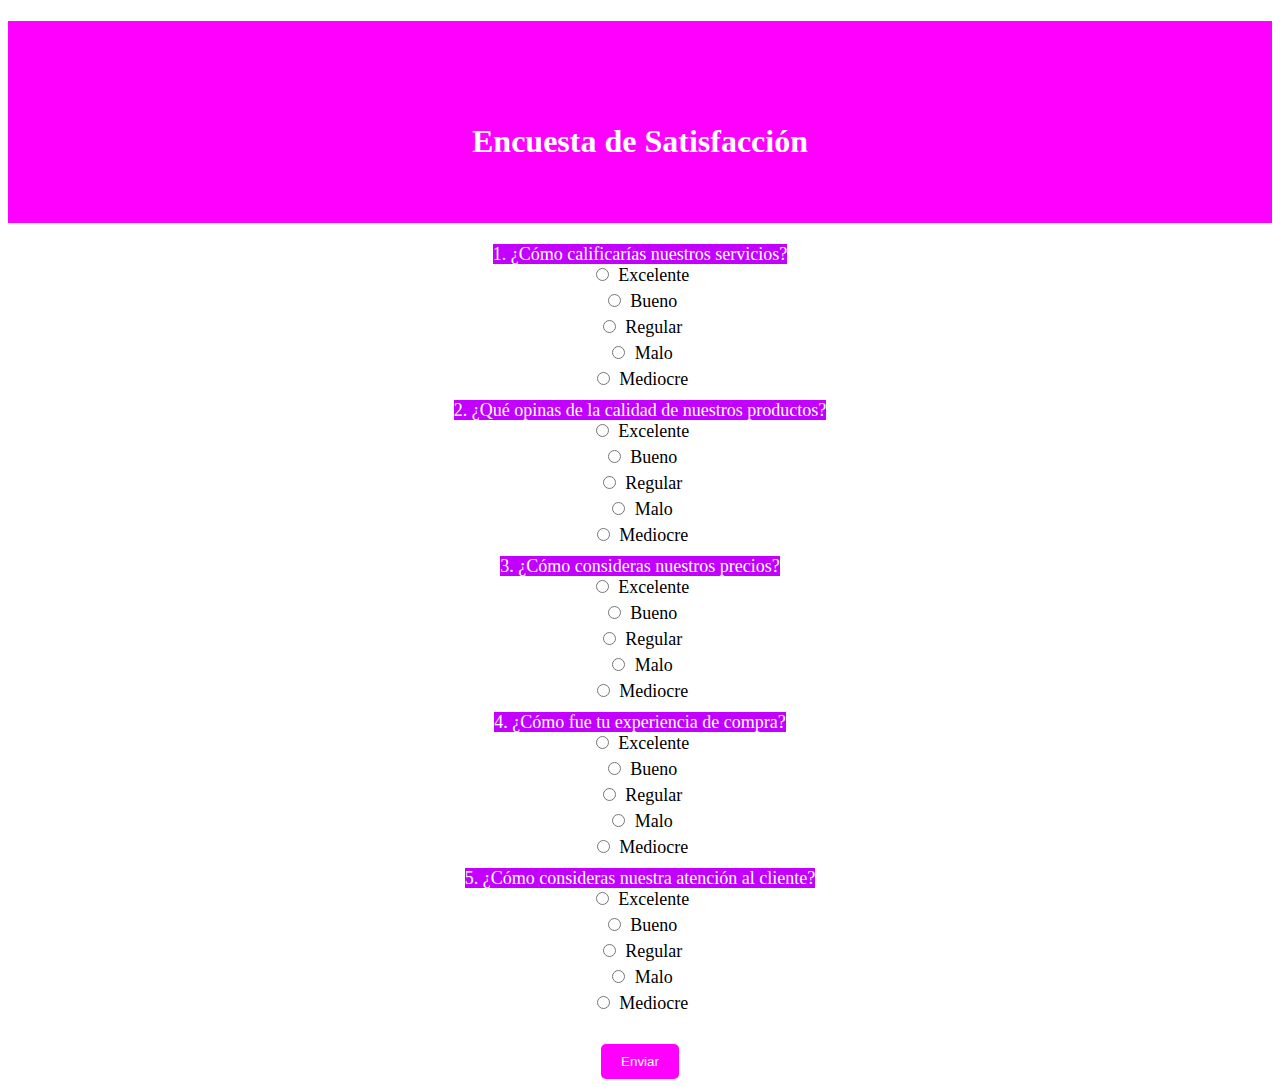
<file: RamirezYafte_Act#2_Encuesta/index.html>
<!DOCTYPE html>
<html lang="es">
<head>
    <meta charset="UTF-8">
    <meta name="viewport" content="width=device-width, initial-scale=1.0">
    <title>Encuesta</title>
    <link rel="stylesheet" href="CSS/estilos.css">
</head>
<body>
    <h1>Encuesta de Satisfacción</h1>
    <form id="formulario">
        <div class="pregunta">
            <span>1. ¿Cómo calificarías nuestros servicios?</span>
            <label><input type="radio" name="pregunta1" value="excelente"> Excelente</label>
            <label><input type="radio" name="pregunta1" value="bueno"> Bueno</label>
            <label><input type="radio" name="pregunta1" value="regular"> Regular</label>
            <label><input type="radio" name="pregunta1" value="malo"> Malo</label>
            <label><input type="radio" name="pregunta1" value="mediocre"> Mediocre</label>
        </div>

        <div class="pregunta">
            <span>2. ¿Qué opinas de la calidad de nuestros productos?</span>
            <label><input type="radio" name="pregunta2" value="excelente"> Excelente</label>
            <label><input type="radio" name="pregunta2" value="bueno"> Bueno</label>
            <label><input type="radio" name="pregunta2" value="regular"> Regular</label>
            <label><input type="radio" name="pregunta2" value="malo"> Malo</label>
            <label><input type="radio" name="pregunta2" value="mediocre"> Mediocre</label>
        </div>

        <div class="pregunta">
            <span>3. ¿Cómo consideras nuestros precios?</span>
            <label><input type="radio" name="pregunta3" value="excelente"> Excelente</label>
            <label><input type="radio" name="pregunta3" value="bueno"> Bueno</label>
            <label><input type="radio" name="pregunta3" value="regular"> Regular</label>
            <label><input type="radio" name="pregunta3" value="malo"> Malo</label>
            <label><input type="radio" name="pregunta3" value="mediocre"> Mediocre</label>
        </div>

        <div class="pregunta">
            <span>4. ¿Cómo fue tu experiencia de compra?</span>
            <label><input type="radio" name="pregunta4" value="excelente"> Excelente</label>
            <label><input type="radio" name="pregunta4" value="bueno"> Bueno</label>
            <label><input type="radio" name="pregunta4" value="regular"> Regular</label>
            <label><input type="radio" name="pregunta4" value="malo"> Malo</label>
            <label><input type="radio" name="pregunta4" value="mediocre"> Mediocre</label>
        </div>

        <div class="pregunta">
            <span>5. ¿Cómo consideras nuestra atención al cliente?</span>
            <label><input type="radio" name="pregunta5" value="excelente"> Excelente</label>
            <label><input type="radio" name="pregunta5" value="bueno"> Bueno</label>
            <label><input type="radio" name="pregunta5" value="regular"> Regular</label>
            <label><input type="radio" name="pregunta5" value="malo"> Malo</label>
            <label><input type="radio" name="pregunta5" value="mediocre"> Mediocre</label>
        </div>

        <button type="button" onclick="enviarEncuesta()">Enviar</button>
    </form>
    <script src="JS/script.js"></script>
</body>
</html>
</file>
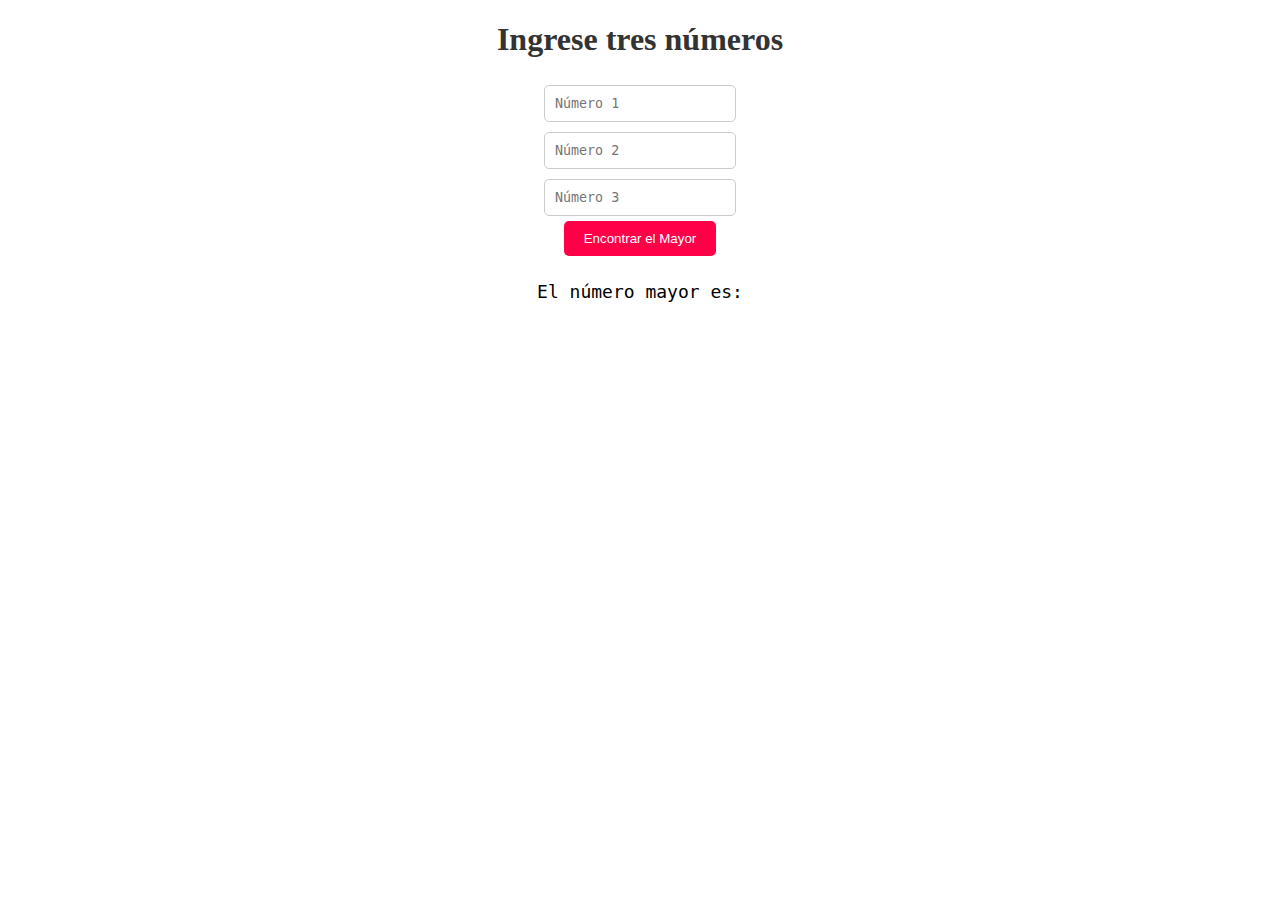
<file: RamirezYafte_Act#1_ConceptosBasicos/Act#1/index.html>
<!DOCTYPE html>
<html lang="es">
<head>
    <meta charset="UTF-8">
    <meta name="viewport" content="width=device-width, initial-scale=1.0">
    <title>Mayor de Tres Números</title>
    <link rel="stylesheet" href="CSS/estilos.css">
</head>
<body>
    <h1>Ingrese tres números</h1>
    <input type="number" id="numero1" placeholder="Número 1"><br>
    <input type="number" id="numero2" placeholder="Número 2"><br>
    <input type="number" id="numero3" placeholder="Número 3"><br>
    <button onclick="encontrarMayor()">Encontrar el Mayor</button>
    <p>El número mayor es: <span id="resultado"></span></p>
    <script src="JS/script.js"></script>
</body>
</html>
</file>
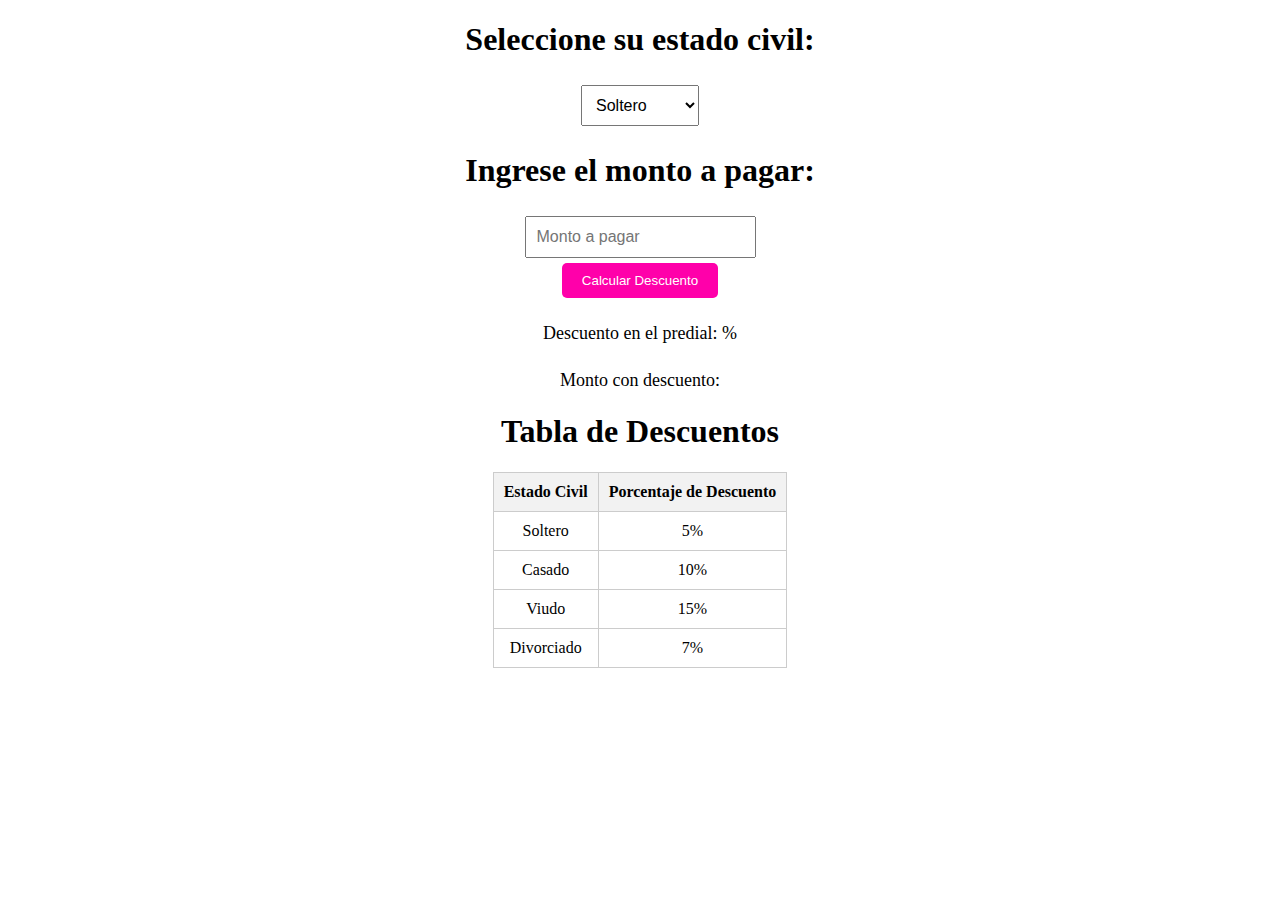
<file: RamirezYafte_Act#1_ConceptosBasicos/Act#2/index.html>
<!DOCTYPE html>
<html lang="es">
<head>
    <meta charset="UTF-8">
    <meta name="viewport" content="width=device-width, initial-scale=1.0">
    <title>Descuentos Predial</title>
    <link rel="stylesheet" href="CSS/estilos.css">
</head>
<body>
    <h1>Seleccione su estado civil:</h1>

    <select id="estadoCivil">
        <option value="soltero">Soltero</option>
        <option value="casado">Casado</option>
        <option value="viudo">Viudo</option>
        <option value="divorciado">Divorciado</option>
    </select><br>

    <h1>Ingrese el monto a pagar:</h1>
    <input type="number" id="monto" placeholder="Monto a pagar"><br>

    <button onclick="calcularDescuento()">Calcular Descuento</button>

    <p>Descuento en el predial: <span id="descuento"></span>%</p>
    <p>Monto con descuento: <span id="montoConDescuento"></span></p>
    <h1>Tabla de Descuentos</h1>
    <table>
        <thead>
            <tr>
                <th>Estado Civil</th>
                <th>Porcentaje de Descuento</th>
            </tr>
        </thead>
        <tbody id="tablaDescuentos">
            <tr>
                <td>Soltero</td>
                <td>5%</td>
            </tr>
            <tr>
                <td>Casado</td>
                <td>10%</td>
            </tr>
            <tr>
                <td>Viudo</td>
                <td>15%</td>
            </tr>
            <tr>
                <td>Divorciado</td>
                <td>7%</td>
            </tr>
        </tbody>
    </table>
    <script src="JS/script.js"></script>
</body>
</html>
</file>
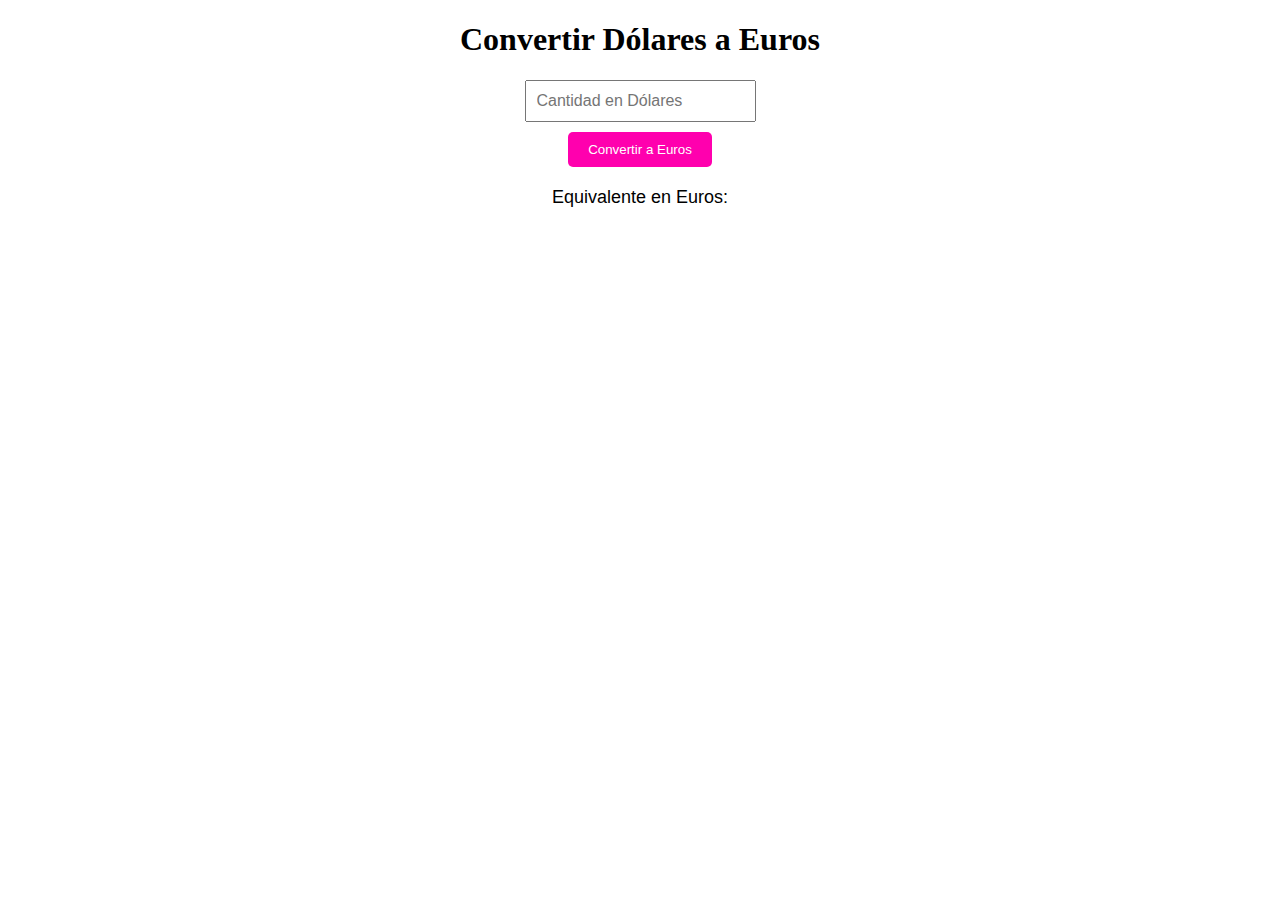
<file: RamirezYafte_Act#1_ConceptosBasicos/Act#4/index.html>
<!DOCTYPE html>
<html lang="es">
<head>
    <meta charset="UTF-8">
    <meta name="viewport" content="width=device-width, initial-scale=1.0">
    <title>Dolares a Euros</title>
    <link rel="stylesheet" href="CSS/estilos.css">
</head>
<body>
    <h1>Convertir Dólares a Euros</h1>
    <input type="number" id="cantidadDolares" placeholder="Cantidad en Dólares"><br>
    <button onclick="convertirAEuros()">Convertir a Euros</button>
    <p>Equivalente en Euros: <span id="equivalenteEuros"></span></p>
    
    <script src="JS/script.js"></script>
</body>
</html>
</file>
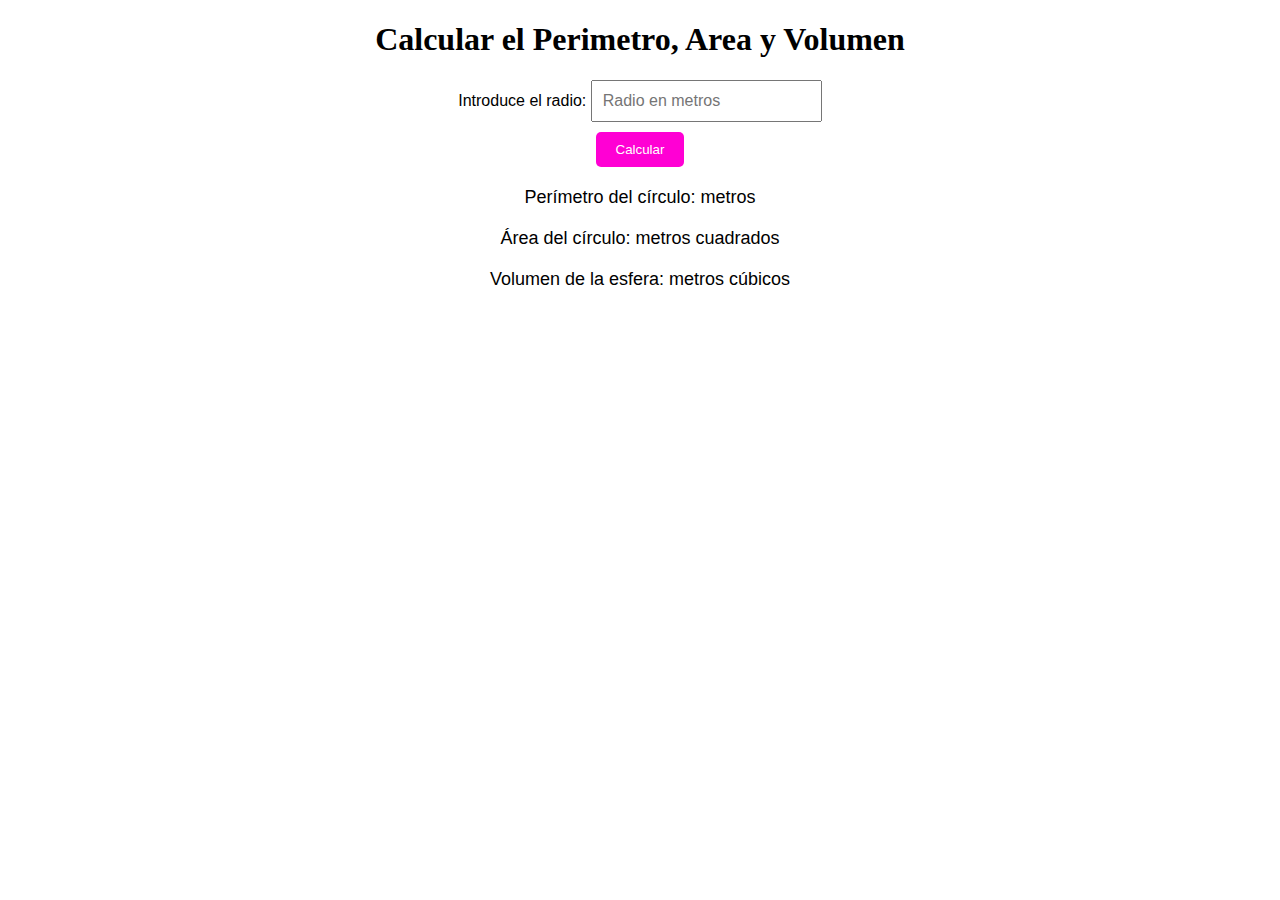
<file: RamirezYafte_Act#1_ConceptosBasicos/Act#5/index.html>
<!DOCTYPE html>
<html lang="es">
<head>
    <meta charset="UTF-8">
    <meta name="viewport" content="width=device-width, initial-scale=1.0">
    <title>Calcular el Perimetro, Area y Volumen</title>
    <link rel="stylesheet" href="CSS/estilos.css">
</head>
<body>
    <h1>Calcular el Perimetro, Area y Volumen</h1>

    <label for="radio">Introduce el radio:</label>
    <input type="number" id="radio" placeholder="Radio en metros"><br>
    <button onclick="calcular()">Calcular</button>
    <p>Perímetro del círculo: <span id="perimetro"></span> metros</p>
    <p>Área del círculo: <span id="area"></span> metros cuadrados</p>
    <p>Volumen de la esfera: <span id="volumen"></span> metros cúbicos</p>

    <script src="JS/script.js"></script>
</body>
</html>
</file>
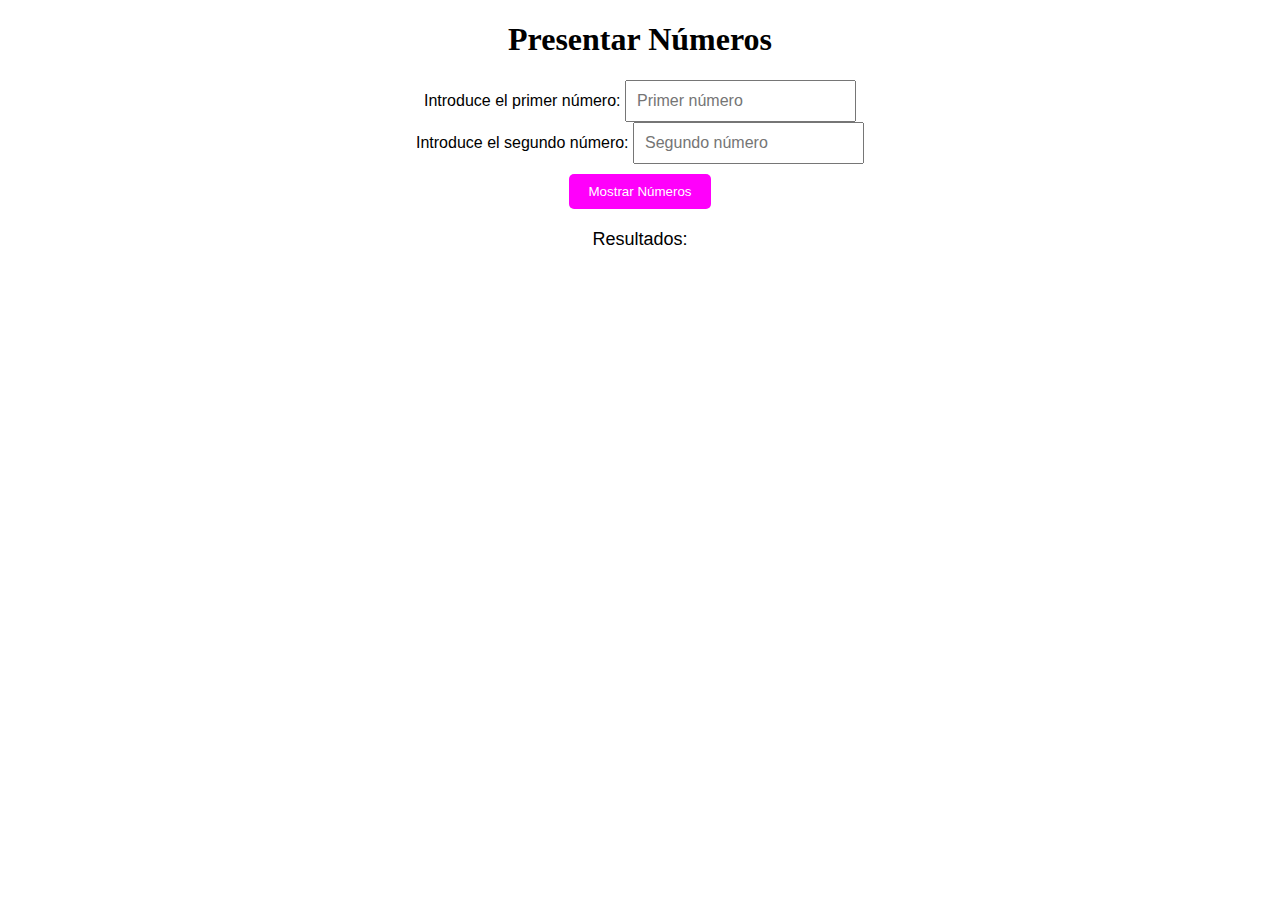
<file: RamirezYafte_Act#1_ConceptosBasicos/Act#6/index.html>
<!DOCTYPE html>
<html lang="es">
<head>
    <meta charset="UTF-8">
    <meta name="viewport" content="width=device-width, initial-scale=1.0">
    <title>Mayor de Tres Números</title>
    <link rel="stylesheet" href="CSS/estilos.css">
</head>
<body>
    <h1>Presentar Números</h1>
    <label for="primerNumero">Introduce el primer número:</label>
    <input type="number" id="primerNumero" placeholder="Primer número"><br>
    <label for="segundoNumero">Introduce el segundo número:</label>
    <input type="number" id="segundoNumero" placeholder="Segundo número"><br>
    <button onclick="generarNumeros()">Mostrar Números</button>
    <p>Resultados:</p>
    <p id="resultado"></p>

    <script src="JS/script.js"></script>
</body>
</html>
</file>
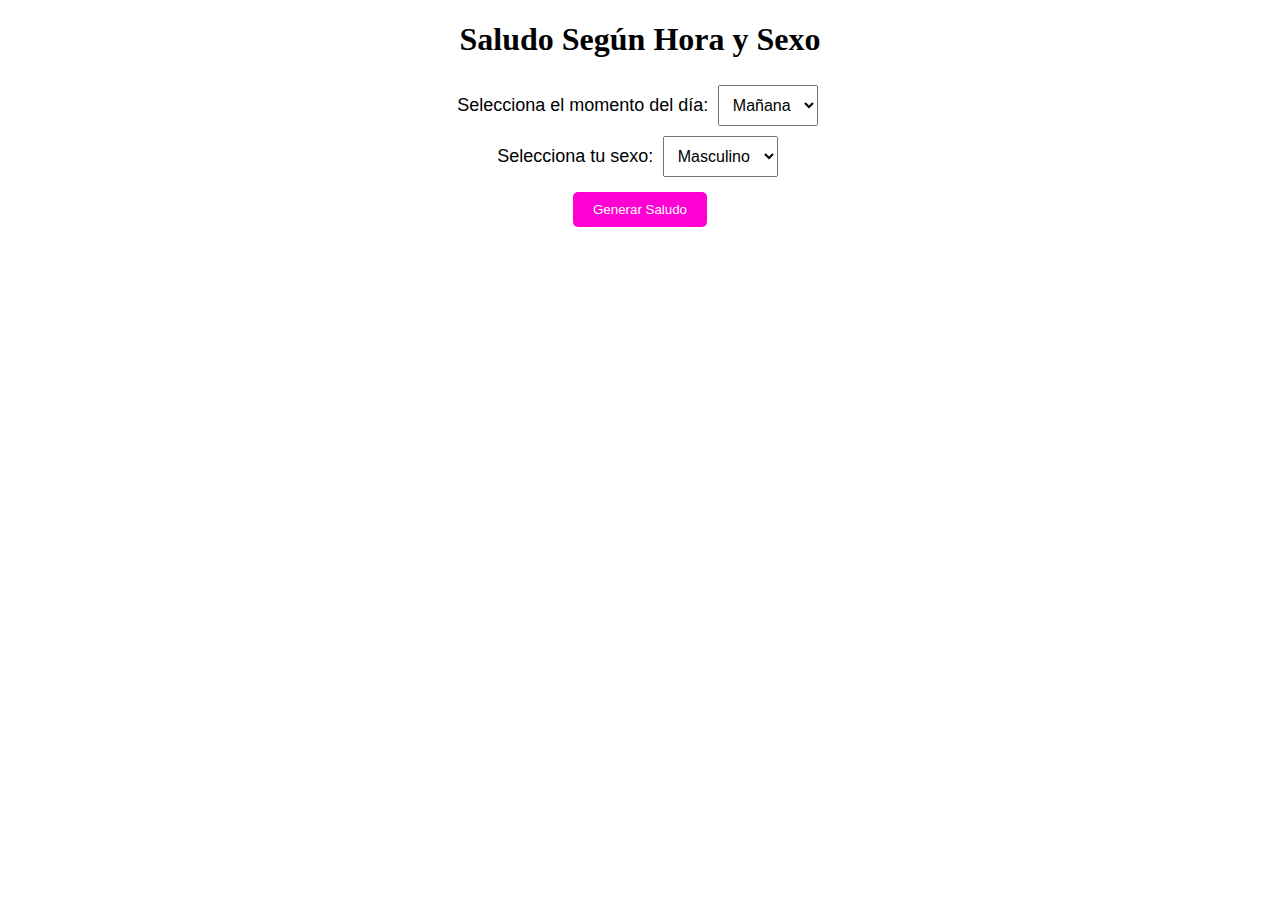
<file: RamirezYafte_Act#1_ConceptosBasicos/Act#7/index.html>
<!DOCTYPE html>
<html lang="es">
<head>
    <meta charset="UTF-8">
    <meta name="viewport" content="width=device-width, initial-scale=1.0">
    <title>Saludos</title>
    <link rel="stylesheet" href="CSS/estilos.css">
</head>
<body>
    <h1>Saludo Según Hora y Sexo</h1>
    <label for="momento">Selecciona el momento del día:</label>
    <select id="momento">
        <option value="m">Mañana</option>
        <option value="t">Tarde</option>
        <option value="n">Noche</option>
    </select><br>
    <label for="sexo">Selecciona tu sexo:</label>
    <select id="sexo">
        <option value="m">Masculino</option>
        <option value="f">Femenino</option>
    </select><br>
    <button onclick="generarSaludo()">Generar Saludo</button>
    <p id="saludo"></p>

    <script src="JS/script.js"></script>
</body>
</html>
</file>
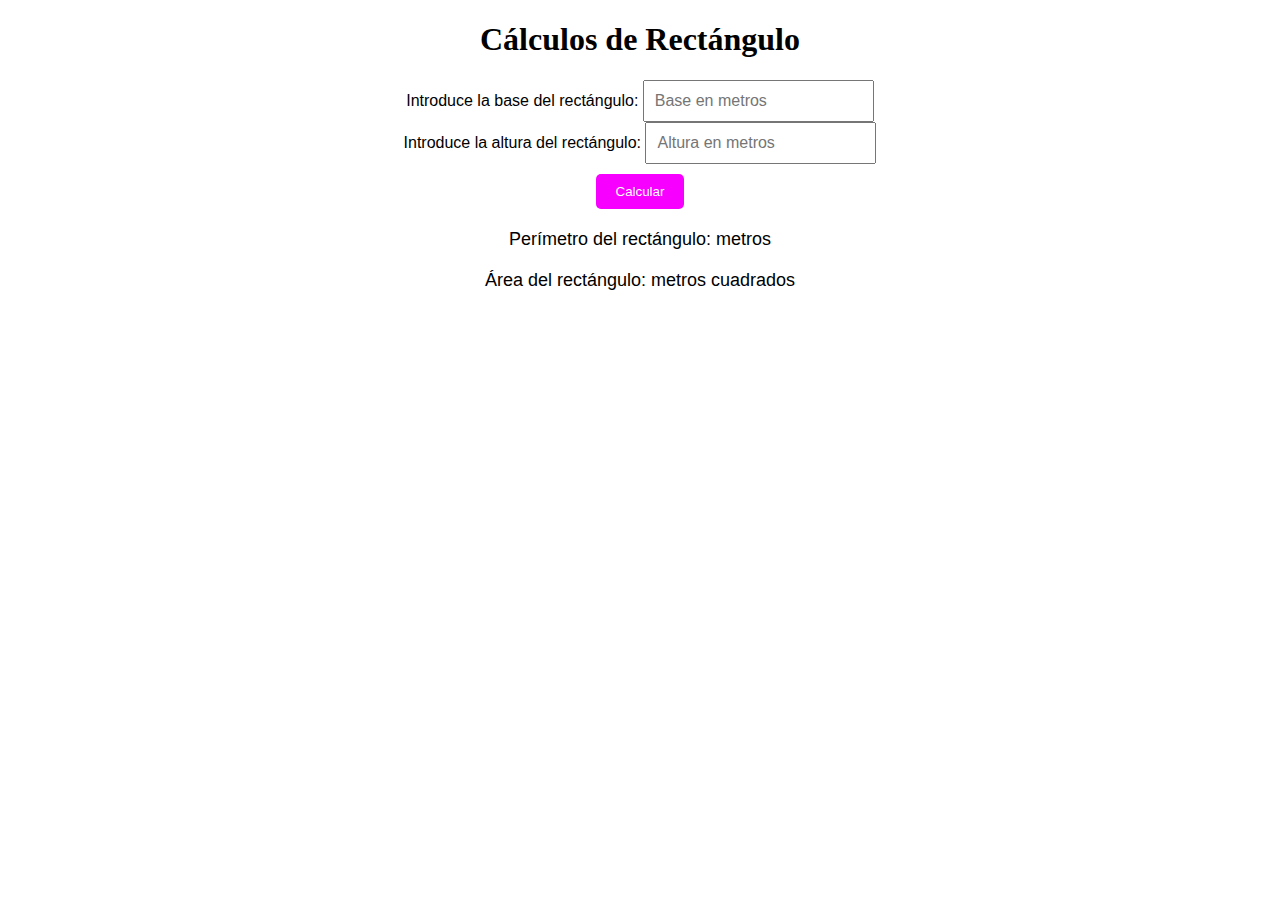
<file: RamirezYafte_Act#1_ConceptosBasicos/Act#8/index.html>
<!DOCTYPE html>
<html lang="es">
<head>
    <meta charset="UTF-8">
    <meta name="viewport" content="width=device-width, initial-scale=1.0">
    <title>Calculo de Área y Perimetro</title>
    <link rel="stylesheet" href="CSS/estilos.css">
</head>
<body>
    <h1>Cálculos de Rectángulo</h1>
    <label for="base">Introduce la base del rectángulo:</label>
    <input type="number" id="base" placeholder="Base en metros"><br>
    <label for="altura">Introduce la altura del rectángulo:</label>
    <input type="number" id="altura" placeholder="Altura en metros"><br>
    <button onclick="calcular()">Calcular</button>
    <p>Perímetro del rectángulo: <span id="perimetro"></span> metros</p>
    <p>Área del rectángulo: <span id="area"></span> metros cuadrados</p>

    <script src="JS/script.js"></script>
</body>
</html>
</file>
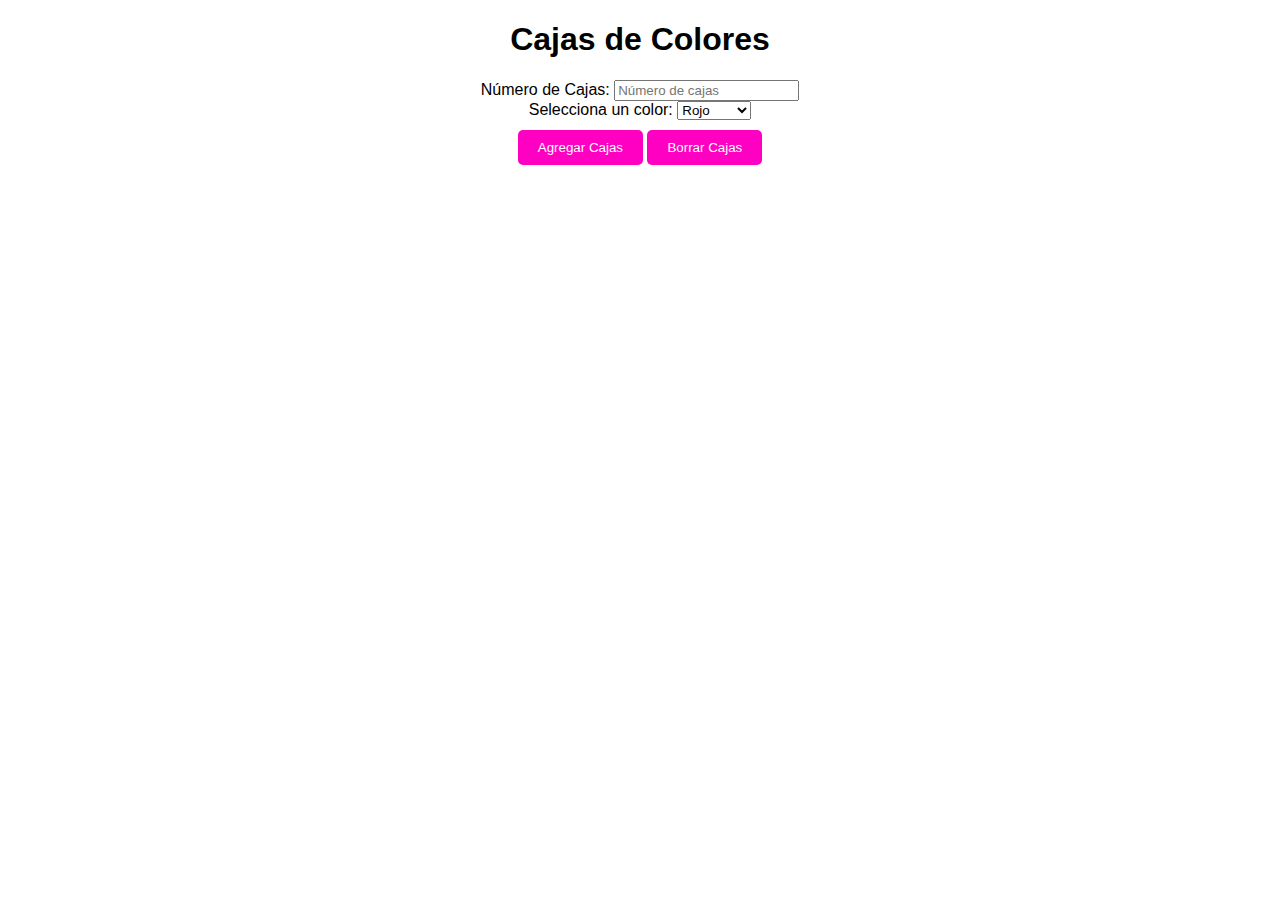
<file: RamirezYafte_Act#1_ConceptosBasicos/Act#9/index.html>
<!DOCTYPE html>
<html lang="es">
<head>
    <meta charset="UTF-8">
    <meta name="viewport" content="width=device-width, initial-scale=1.0">
    <title>Cajas Perzonalizadas</title>
    <link rel="stylesheet" href="CSS/estilos.css">
</head>
<body>
    <h1>Cajas de Colores</h1>
    <div>
        <label for="numCajas">Número de Cajas:</label>
        <input type="number" id="numCajas" placeholder="Número de cajas">
    </div>
    <div>
        <label for="colores">Selecciona un color:</label>
        <select id="colores">
            <option value="#FF0000">Rojo</option>
            <option value="#00FF00">Verde</option>
            <option value="#0000FF">Azul</option>
            <option value="#FFFF00">Amarillo</option>
            <option value="#FF00FF">Magenta</option>
            <option value="#00FFFF">Cian</option>
            <option value="#FFA500">Naranja</option>
            <option value="#800080">Púrpura</option>
            <option value="#008080">Teal</option>
            <option value="#FFC0CB">Rosa</option>
        </select>
    </div>
    <button onclick="agregarCajas()">Agregar Cajas</button>
    <button onclick="borrarCajas()">Borrar Cajas</button>
    <div id="contenedorCajas">
    </div>

    <script src="JS/script.js"></script>
</body>
</html>
</file>
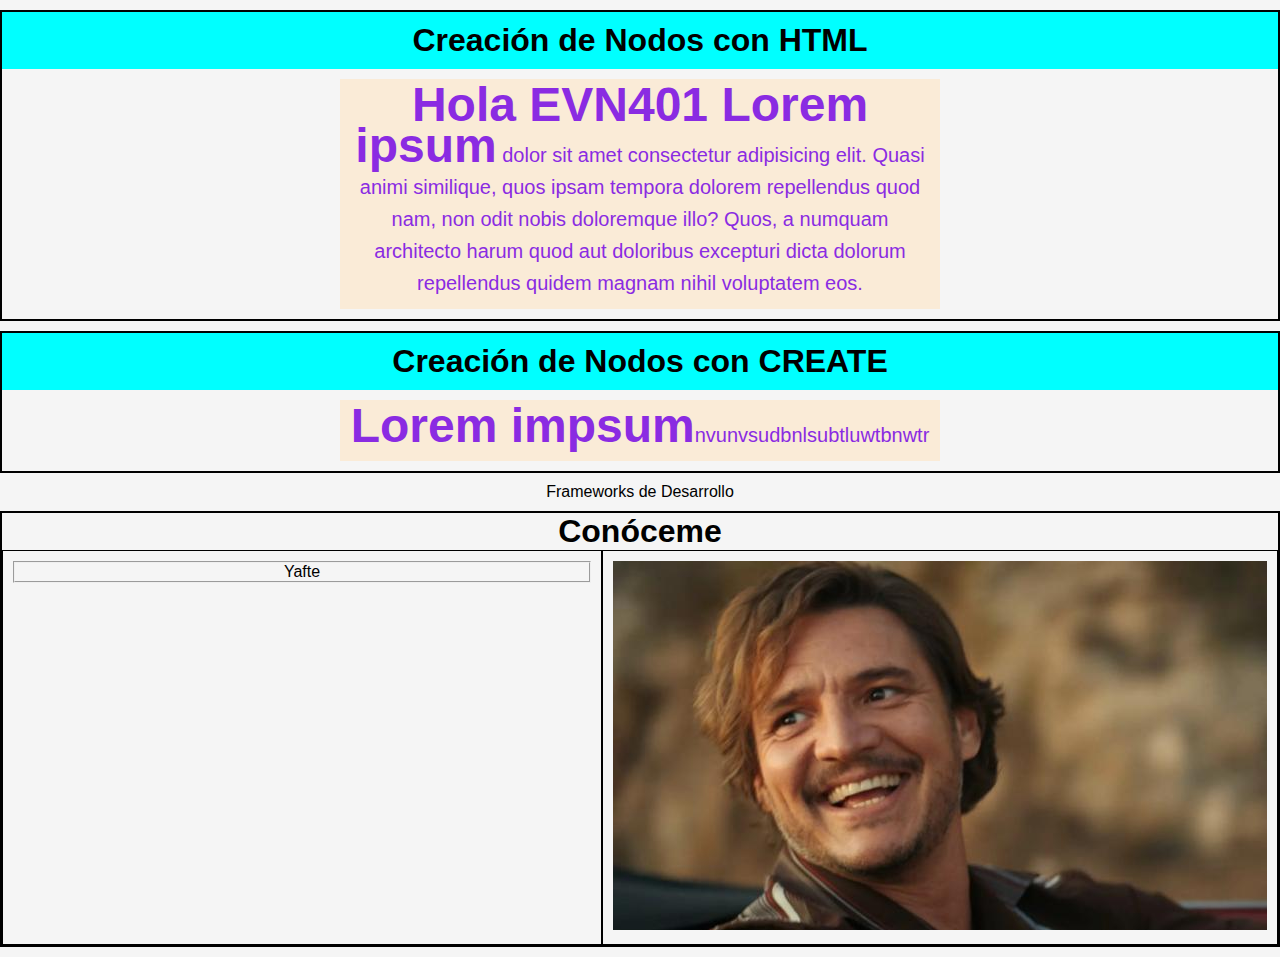
<file: RamirezYafte_Act#3_CreacionNodos/html/index.html>
<!DOCTYPE html>
<html lang="es">
<head>
    <meta charset="utf-8" />
    <title>JavaScript</title>
    <link rel="stylesheet" href="../css/estilos.css" type="text/css"/>
</head>
<body>
    <section id="conHTML"></section>
    <section id="conCreate"></section>
    
    <footer>Frameworks de Desarrollo</footer>

    <script src="../js/Funciones.js"></script>
</body>
</html>
</file>
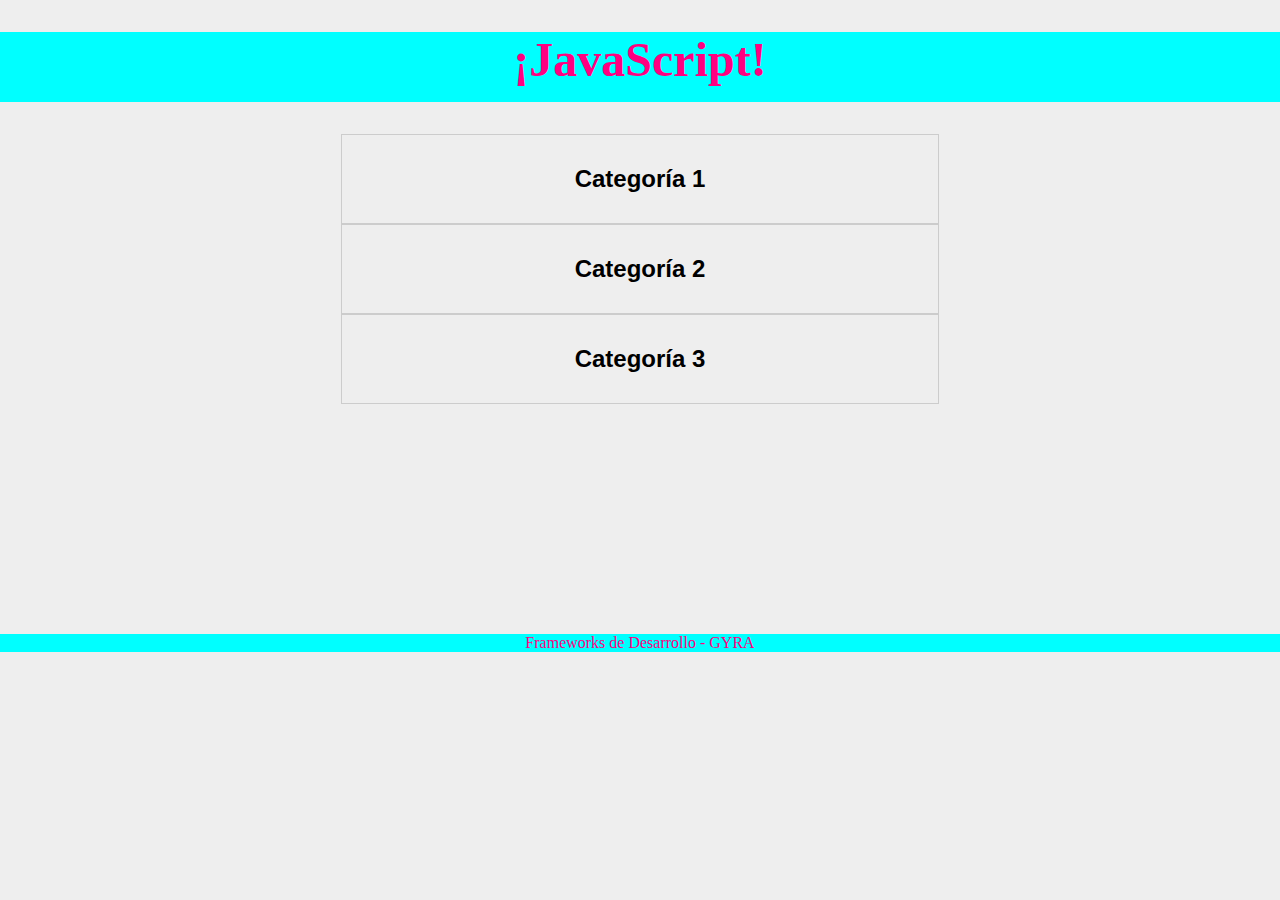
<file: RamirezYafte_Act#4_EventosDesplegables/html/index.html>
<!DOCTYPE html>
<html lang="es">
<head>
    <meta charset="utf-8" />
    <title>Categorias Desplegables</title>
    <link rel="stylesheet" href="../css/estilos.css" type="text/css"/>
</head>
<body>
    <header>
        <h1 id="cabeza">¡JavaScript!</h1>
    </header>

    <div class="contenedor">
        <div class="categoria" data-color="#FF9999">
            <h2>Categoría 1</h2>
            <div class="subcategoria">
                <p>Lorem ipsum dolor sit amet consectetur adipisicing elit. Amet, quod maxime? Facilis maxime voluptatum, necessitatibus quas dicta cum, hic illo ducimus aspernatur officiis quos numquam iste doloribus debitis ut exercitationem a corporis totam dolores molestiae, rerum eius! At culpa sint vel? Praesentium, sed? Aut assumenda animi vero voluptatibus, aspernatur minima?</p>
            </div>
        </div>
        <div class="categoria" data-color="#99FF99">
            <h2>Categoría 2</h2>
            <div class="subcategoria">
                <p>Lorem ipsum dolor, sit amet consectetur adipisicing elit. Assumenda nobis consequuntur non reprehenderit obcaecati odit animi fugit cupiditate adipisci voluptate, repellat, aperiam, suscipit nemo aliquam. Esse nisi eos, numquam expedita ex at dolor veritatis in nobis eum inventore odit explicabo animi eaque officia sint illo rerum voluptatum voluptas possimus consequatur.</p>
            </div>
        </div>
        <div class="categoria" data-color="#9999FF">
            <h2>Categoría 3</h2>
            <div class="subcategoria">
                <p>Lorem, ipsum dolor sit amet consectetur adipisicing elit. Eius perspiciatis, qui repellendus rerum quos magni deleniti minima iure ipsam facilis veniam quasi sed id architecto. Necessitatibus velit et ipsam ducimus similique consequatur iure, reiciendis asperiores assumenda cum possimus ullam! Enim inventore sunt itaque numquam amet expedita modi voluptates quis nobis?</p>
            </div>
        </div>
    </div>

    <footer>Frameworks de Desarrollo - GYRA</footer>

    <script src="../js/Funciones.js"></script>
</body>
</html>
</file>
<file: RamirezYafte_Act#2_Encuesta/CSS/estilos.css>
body {
    font-family: Cambria, Cochin, Georgia, Times, 'Times New Roman', serif;
    text-align: center;
}

h1{
    color: white;
    padding-top: 8% ;
    width: 100%;
    height: 100px;
    background-color: #ff00ff;
    font-family: cursive;
}

.pregunta {
    font-size: 18px;
    margin-bottom: 10px;
}

label {
    display: block;
    margin-bottom: 5px;
}

input[type="radio"] {
    margin-right: 5px;
}

button {
    padding: 10px 20px;
    background-color: #ff00ff;
    color: #fff;
    border: none;
    border-radius: 5px;
    cursor: pointer;
    margin-top: 20px;
}

button:hover {
    background-color: #d30069;
}

span{
    background-color: #c300ff;
    color: white;
}
</file>
<file: RamirezYafte_Act#1_ConceptosBasicos/Act#1/CSS/estilos.css>
body {
    text-align: center;
}

h1 {
    color: #333;
    font-family: fantasy;
}

input {
    padding: 10px;
    margin: 5px;
    border: 1px solid #ccc;
    border-radius: 5px;
    font-family: monospace;
}

button {
    padding: 10px 20px;
    background-color: #ff0048;
    color: #fff;
    border: none;
    border-radius: 5px;
    cursor: pointer;
}

p {
    font-size: 18px;
    margin-top: 20px;
    font-family: monospace;
}

span {
    color: #ccff00;
    font-weight: bold;
    font-size: 24px;
}
</file>
<file: RamirezYafte_Act#1_ConceptosBasicos/Act#2/CSS/estilos.css>
body {
    text-align: center;
}

h1{
    font-family: cursive;
}

select, input[type="number"] {
    padding: 10px;
    font-size: 16px;
    margin: 5px;
}

button {
    padding: 10px 20px;
    background-color: #ff00aa;
    color: #fff;
    border: none;
    border-radius: 5px;
    cursor: pointer;
    font-family: Verdana, Geneva, Tahoma, sans-serif;
}

p {
    font-size: 18px;
    margin-top: 20px;
}

span {
    color: #ff6600;
    font-weight: bold;
    font-size: 24px;
}
table {
    margin: 20px auto;
    border-collapse: collapse;
}

th, td {
    padding: 10px;
    border: 1px solid #ccc;
}

th {
    background-color: #f2f2f2;
}
</file>
<file: RamirezYafte_Act#1_ConceptosBasicos/Act#4/CSS/estilos.css>
body {
    font-family: 'Lucida Sans', 'Lucida Sans Regular', 'Lucida Grande', 'Lucida Sans Unicode', Geneva, Verdana, sans-serif;
    text-align: center;
}

h1{
    font-family: cursive;
}

input[type="number"] {
    padding: 10px;
    font-size: 16px;
}

button {
    padding: 10px 20px;
    background-color: #ff00ae;
    color: #fff;
    border: none;
    border-radius: 5px;
    cursor: pointer;
    margin-top: 10px;
}

p {
    font-size: 18px;
    margin-top: 20px;
}
</file>
<file: RamirezYafte_Act#1_ConceptosBasicos/Act#5/CSS/estilos.css>
body {
    font-family: Arial, sans-serif;
    text-align: center;
}

h1{
    font-family: cursive;
}

input[type="number"] {
    padding: 10px;
    font-size: 16px;
}

button {
    padding: 10px 20px;
    background-color: #ff00d4;
    color: #fff;
    border: none;
    border-radius: 5px;
    cursor: pointer;
    margin-top: 10px;
}

p {
    font-size: 18px;
    margin-top: 20px;
}
</file>
<file: RamirezYafte_Act#1_ConceptosBasicos/Act#6/CSS/estilos.css>
body {
    font-family: Arial, sans-serif;
    text-align: center;
}

h1{
    font-family: cursive;
}

input[type="number"] {
    padding: 10px;
    font-size: 16px;
}

button {
    padding: 10px 20px;
    background-color: #ff00fb;
    color: #fff;
    border: none;
    border-radius: 5px;
    cursor: pointer;
    margin-top: 10px;
}

p {
    font-size: 18px;
    margin-top: 20px;
}
</file>
<file: RamirezYafte_Act#1_ConceptosBasicos/Act#7/CSS/estilos.css>
body {
    font-family: Arial, sans-serif;
    text-align: center;
}

h1{
    font-family: cursive;
}

label {
    font-size: 18px;
}

select {
    padding: 10px;
    font-size: 16px;
    margin: 5px;
}

button {
    padding: 10px 20px;
    background-color: #ff00d4;
    color: #fff;
    border: none;
    border-radius: 5px;
    cursor: pointer;
    margin-top: 10px;
}

p {
    font-size: 18px;
    margin-top: 20px;
}
</file>
<file: RamirezYafte_Act#1_ConceptosBasicos/Act#8/CSS/estilos.css>
body {
    font-family: Arial;
    text-align: center;
}

h1{
    font-family: cursive;
}

input[type="number"] {
    padding: 10px;
    font-size: 16px;
}

button {
    padding: 10px 20px;
    background-color: #f700ff;
    color: #fff;
    border: none;
    border-radius: 5px;
    cursor: pointer;
    margin-top: 10px;
}

p {
    font-size: 18px;
    margin-top: 20px;
}
</file>
<file: RamirezYafte_Act#1_ConceptosBasicos/Act#9/CSS/estilos.css>
body {
    font-family: Arial, sans-serif;
    text-align: center;
}

button {
    padding: 10px 20px;
    background-color: #ff00c3;
    color: #fff;
    border: none;
    border-radius: 5px;
    cursor: pointer;
    margin-top: 10px;
}

.caja {
    display: inline-block;
    width: 100px;
    height: 100px;
    margin: 10px;
    background-color: transparent;
    border: 2px solid #000;
}

.rojo {
    background-color: red;
}

.rojo-oscuro {
    background-color: darkred;
}
</file>
<file: RamirezYafte_Act#3_CreacionNodos/css/estilos.css>
body {
    text-align: center;
    font-family: Arial, sans-serif;
    background-color: #f5f5f5;
    margin: 0;
    padding: 0;
}

*{
   margin: 0px; 
   padding: 0px;
   box-sizing: border-box;
}

section{
    margin: 10px 0px;
    border: 2px solid black;
}
#titulo{
    background-color: aqua;
    text-align: center;
    padding: 10px;
    color: black;
}
.parrafo{
    width: 600px;
    background-color: antiquewhite;
    color: blueviolet;
    text-align: center;
    margin: 10px auto;
}
.contenido{
    font-size: 20px;
    padding: 10px;
    line-height: 32px;
}
.capital{
    font-size: 48px;
    font-weight: bold;
}
.parrafo2{
    color: bisque;
}

.contenedor {
    display: flex; 
    justify-content: space-between; 
}
.conoceme {
    flex: 1; /* Hace que ambos articles tengan un espacio de igual tamaño */
    border: 1px solid black; /* Agrega bordes negros a los articles */
    padding: 10px; /* Espacio interno dentro de los articles */
    box-sizing: border-box; /* Incluye el espacio del borde en el tamaño total del article */
}
</file>
<file: RamirezYafte_Act#4_EventosDesplegables/css/estilos.css>
#cabeza, footer{
    color: #ff0080;
    background-color: aqua;
    font-family: 'Times New Roman', Times, serif;
}
#cabeza{
    height: 70px;
    font-size: 3rem;
}



body {
    text-align: center;
    font-family: Arial, sans-serif;
    margin: 0;
    padding: 0;
    transition: background-color 0.5s;
    background-color: #eee;
}

.contenedor {
    display: flex;
    flex-direction: column;
    align-items: center;
    height: 500px;
}

.categoria {
    padding: 10px;
    border: 1px solid #ccc;
    cursor: pointer;
    transition: background-color 0.3s;
    width: 45%;
    text-align: center;
}

.categoria:hover {
    background-color: #ddd;
}

.subcategoria {
    display: none;
}

.mostrando {
    display: block;
}
</file>
